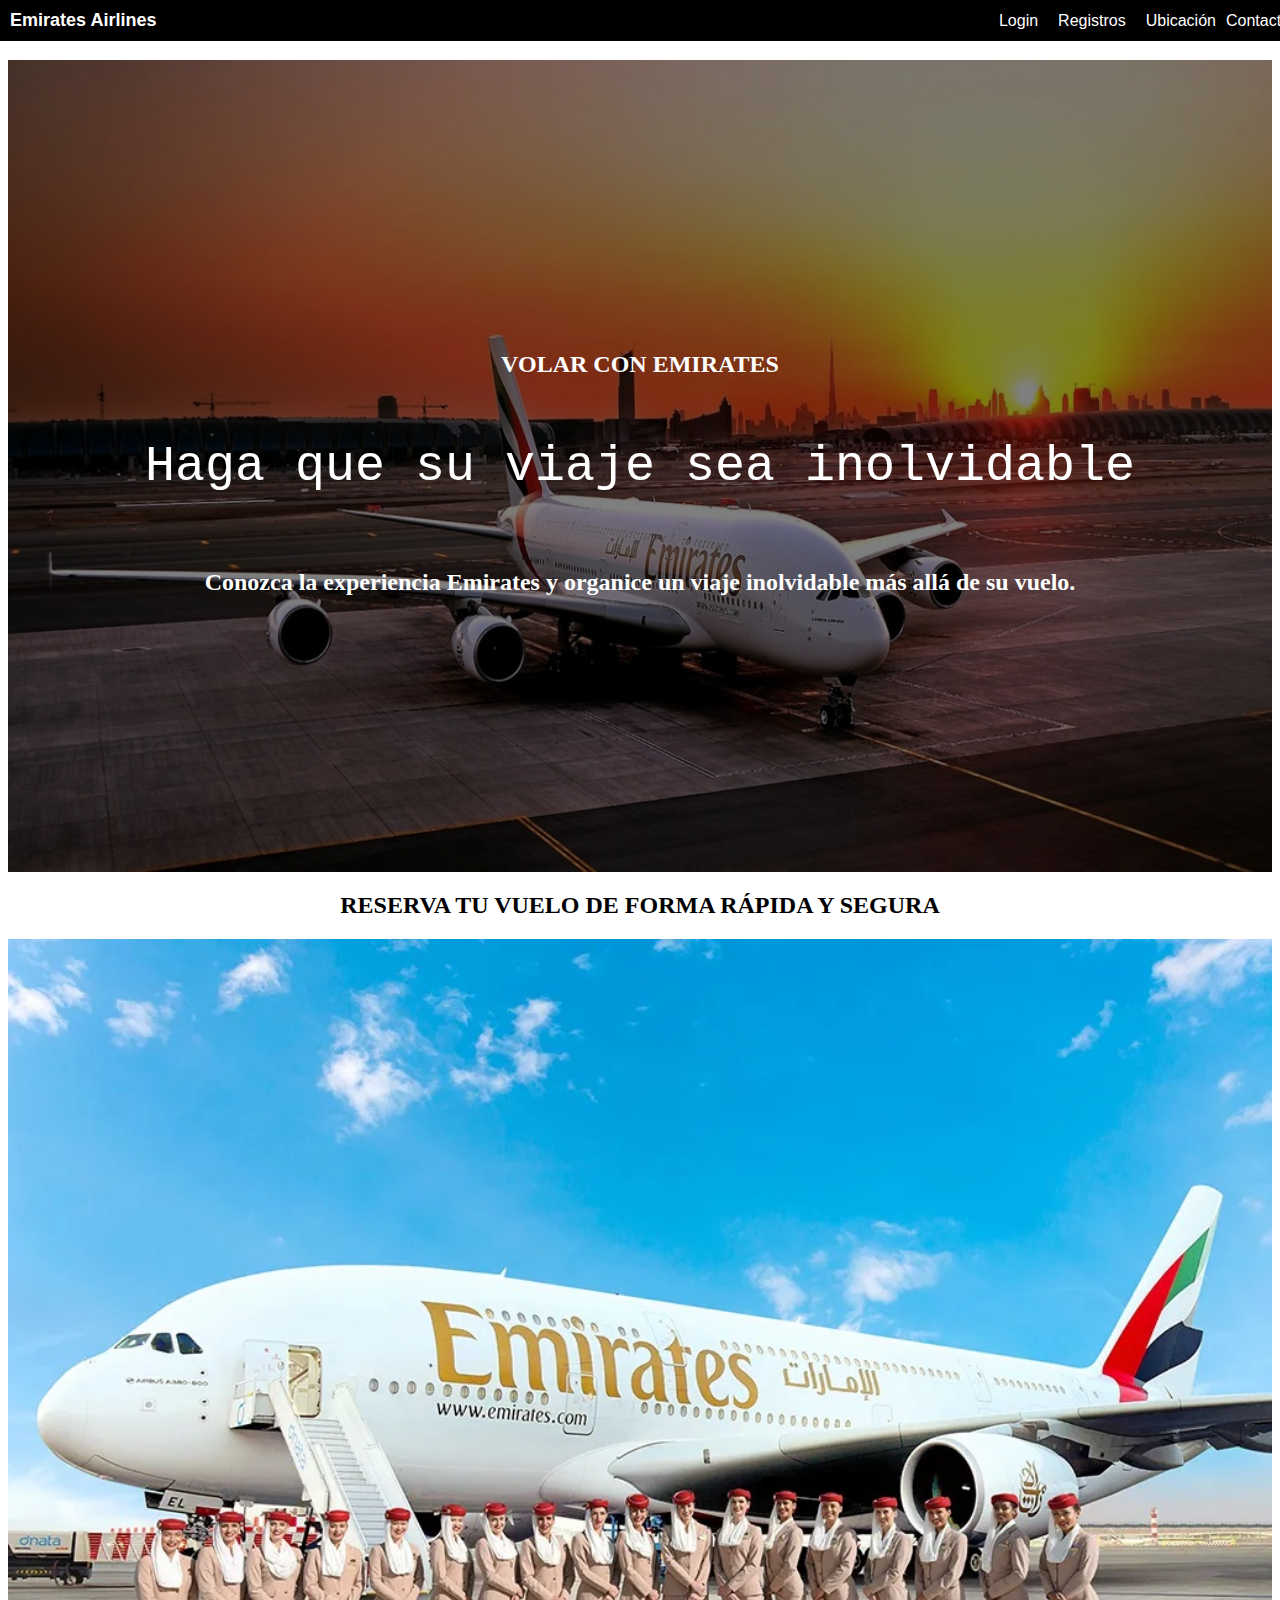
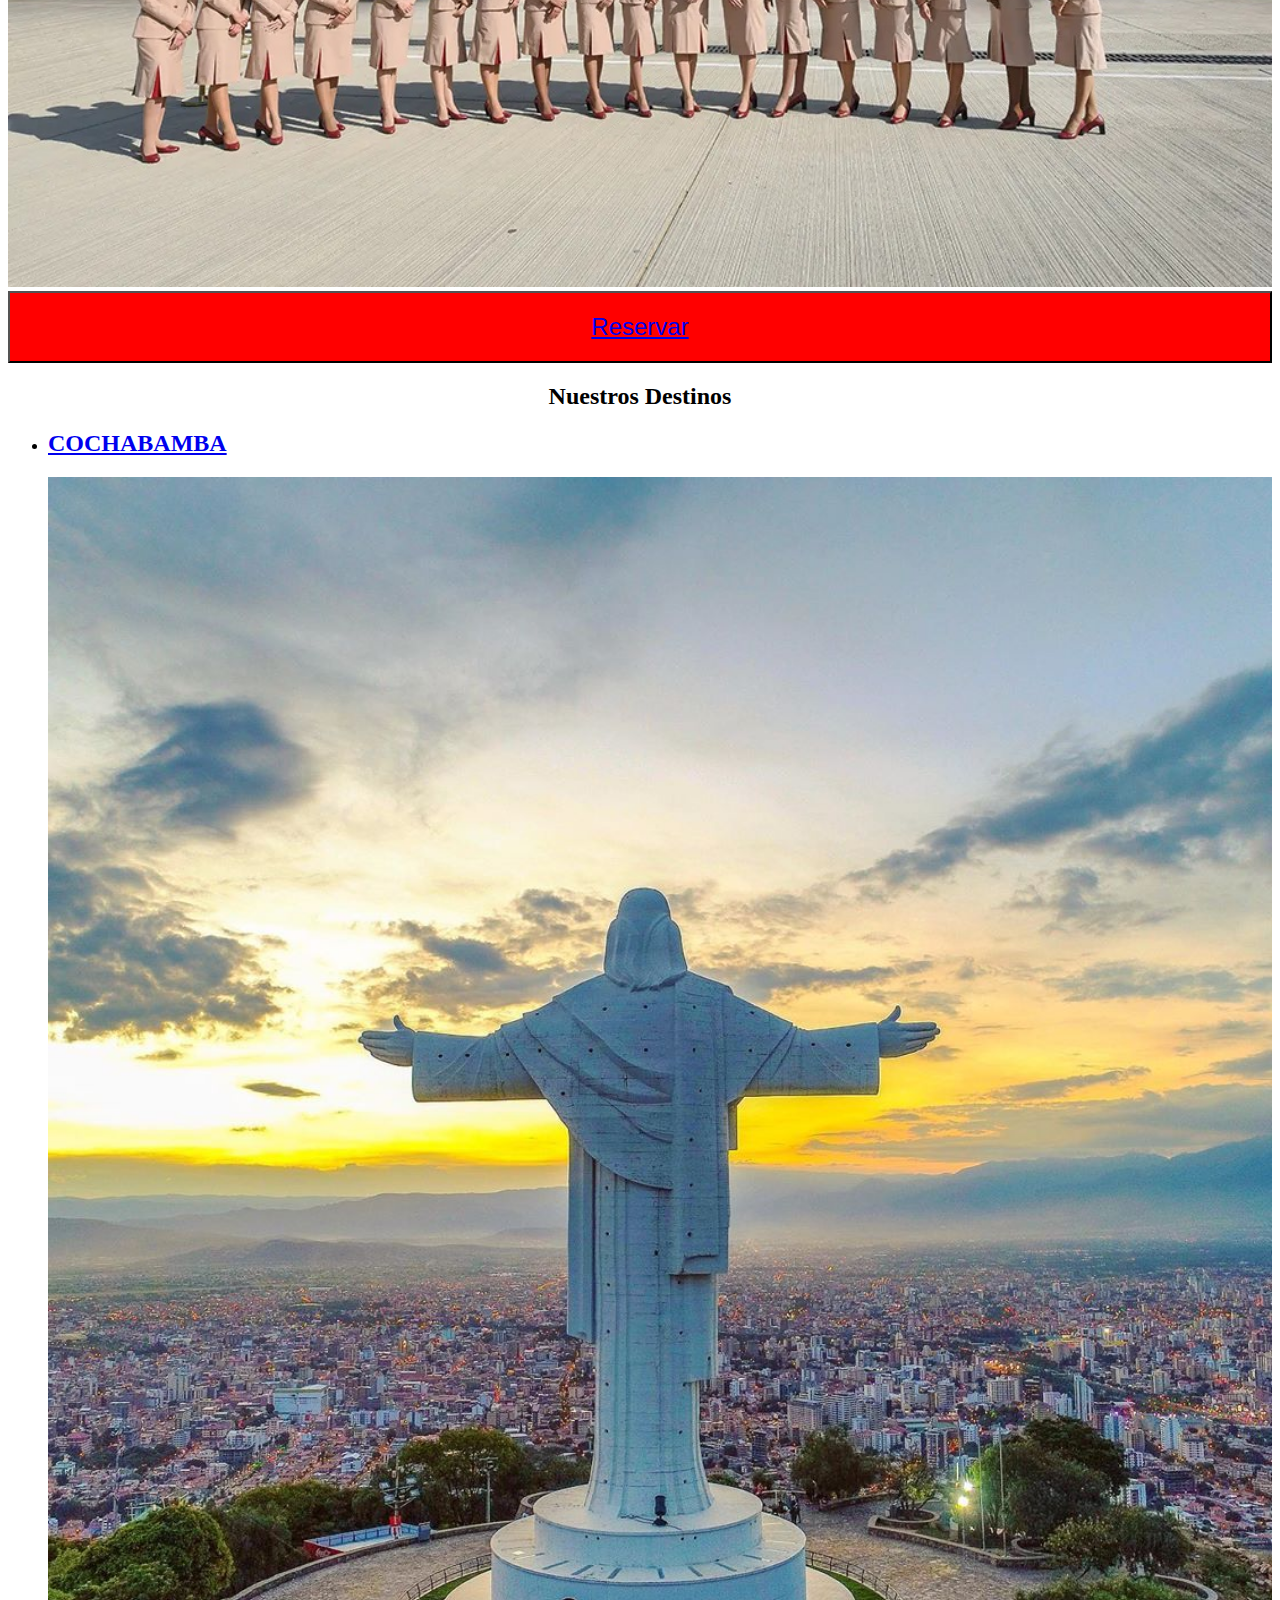
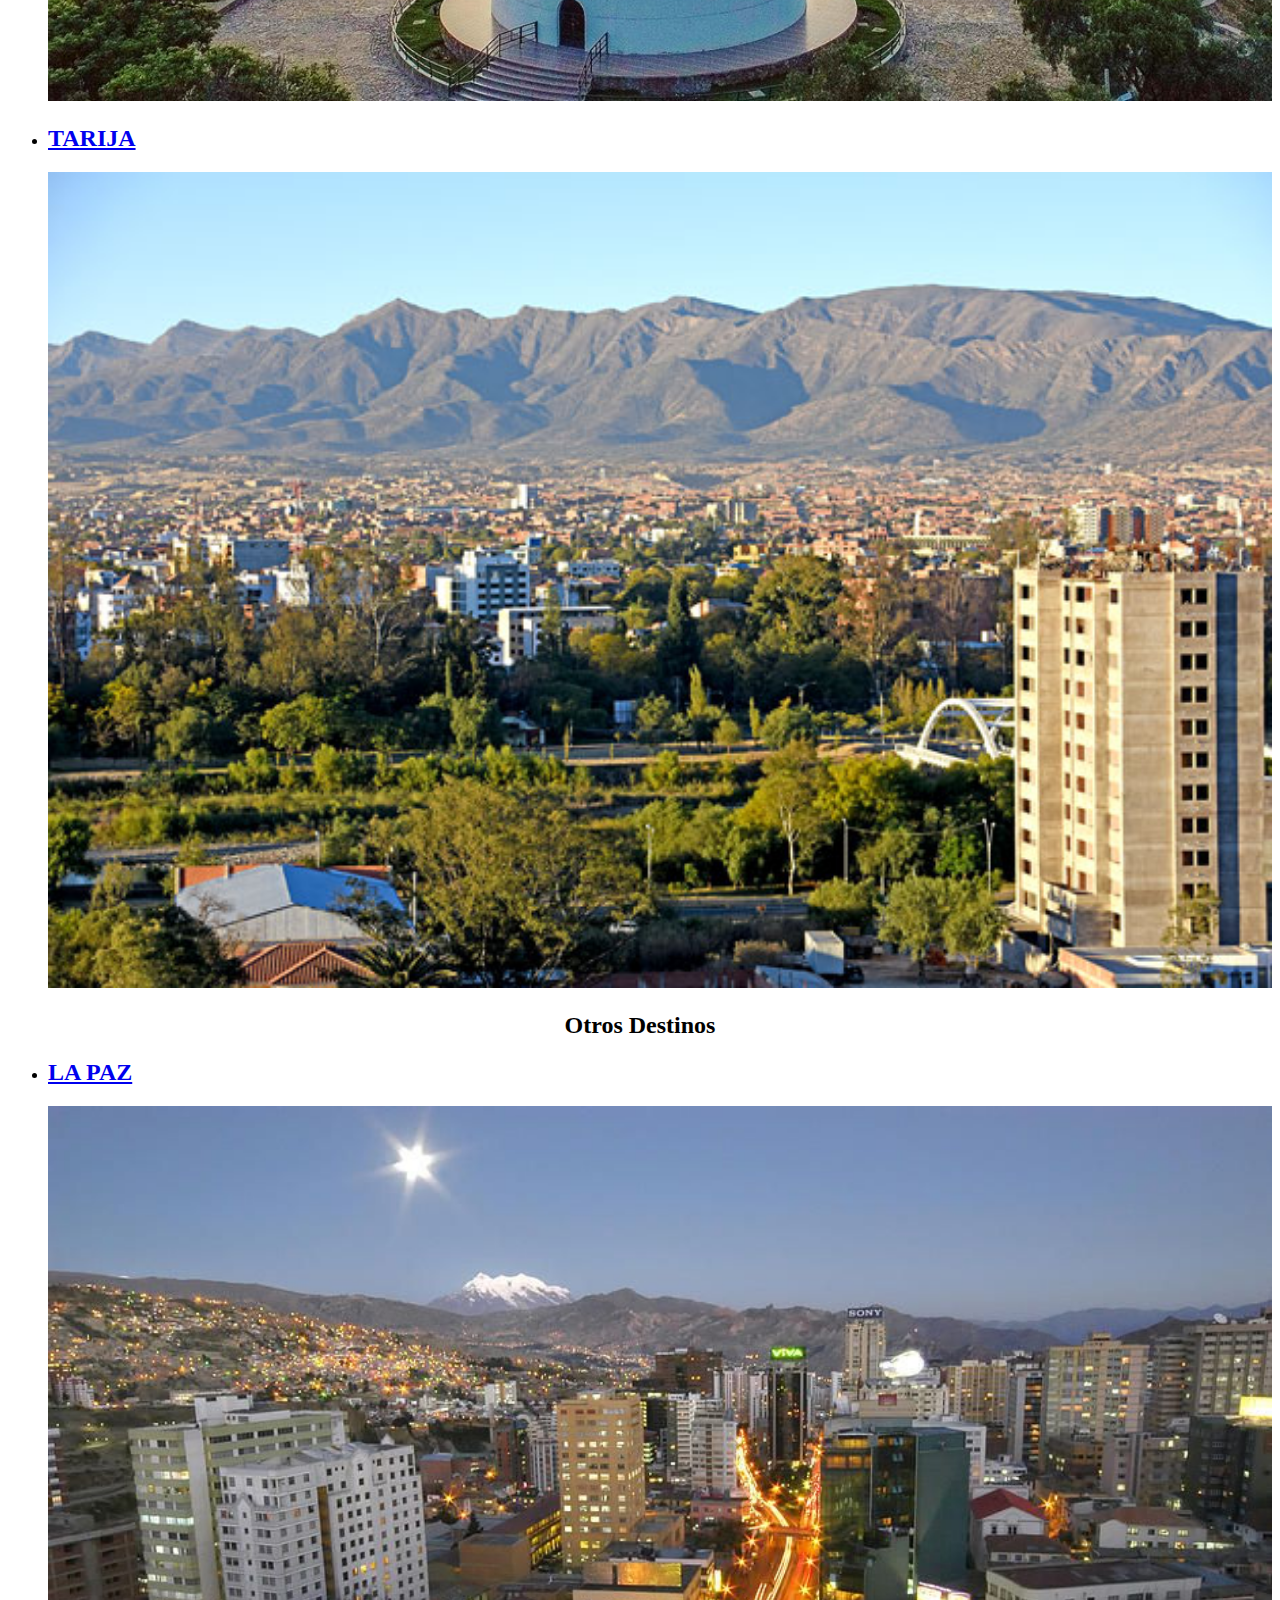
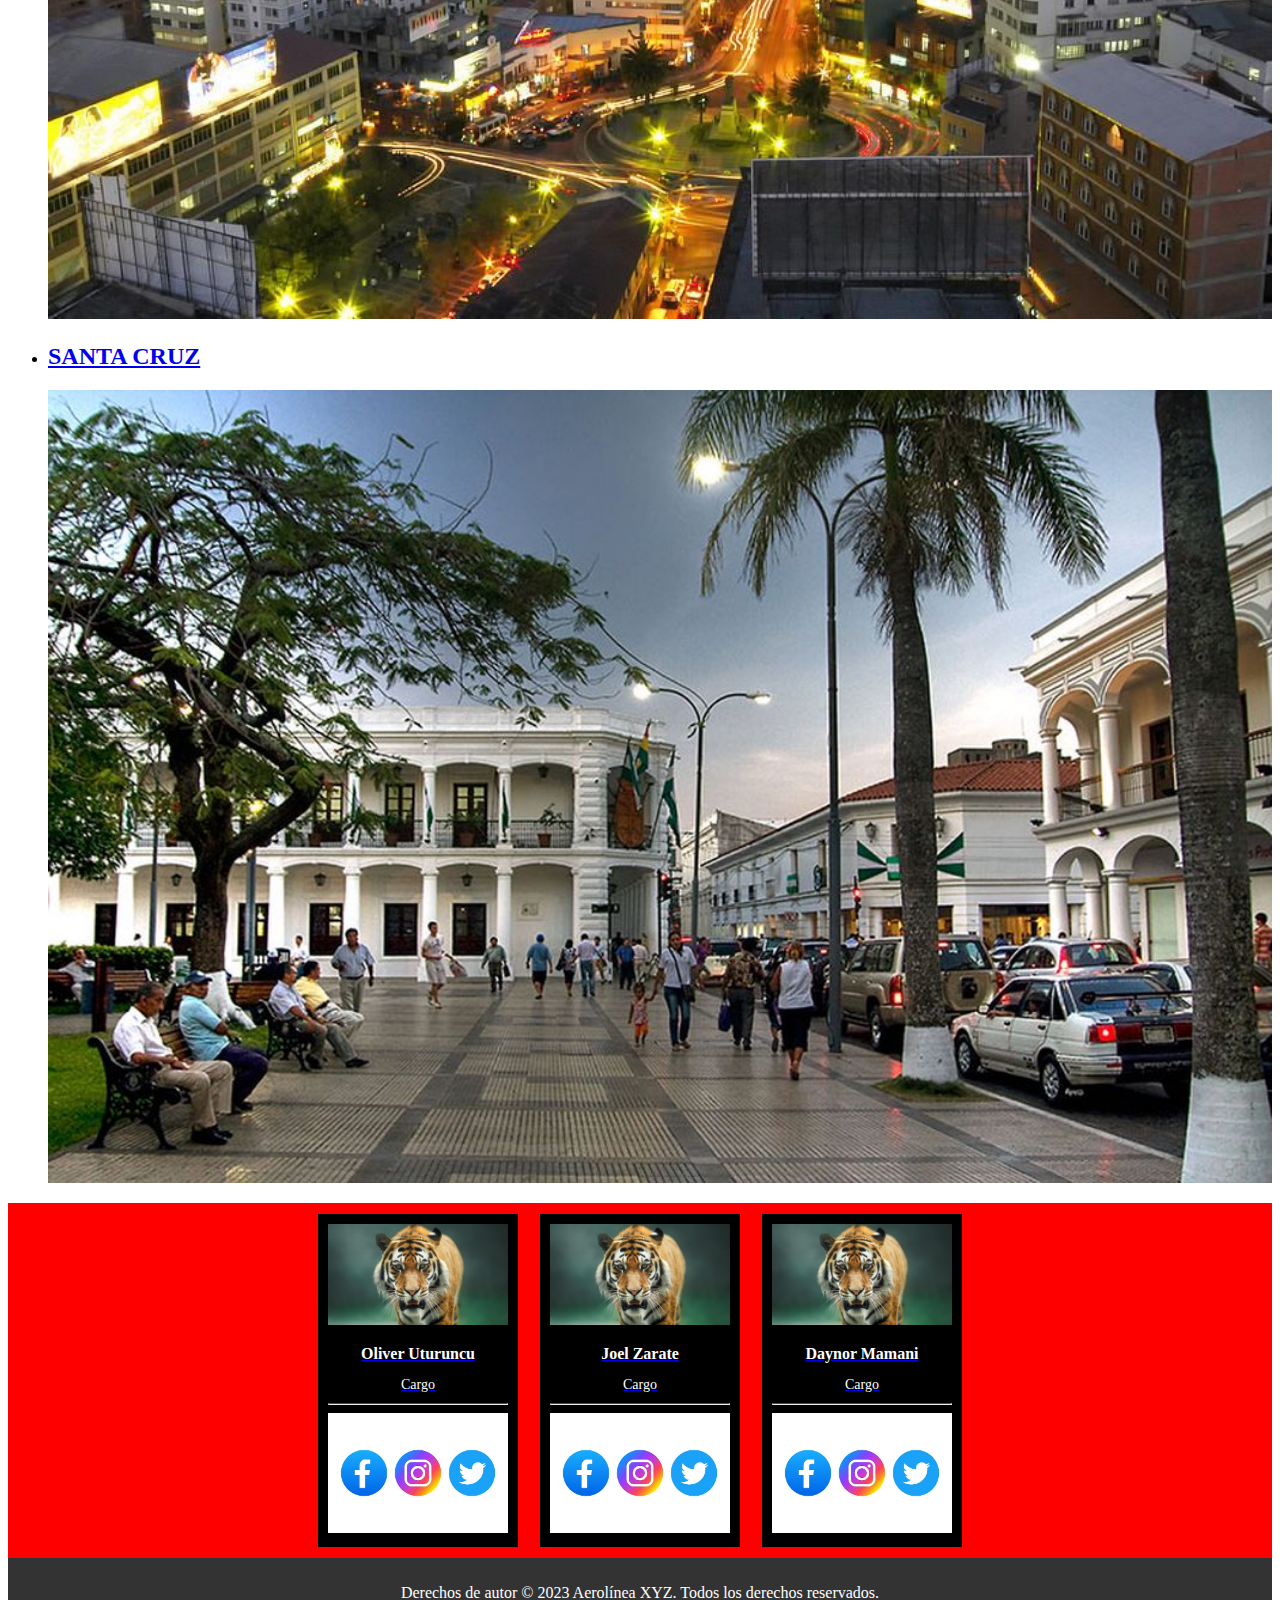
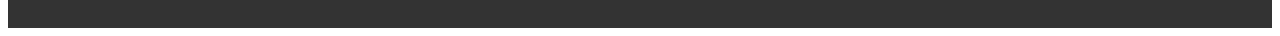
<file: index.html>
<!DOCTYPE html>
<html lang="es">
<head>
  <meta charset="UTF-8">
  <meta name="viewport" content="width=device-width, initial-scale=1.0">
  <title>Aerolínea</title>
  <style>
    /* Estilos adicionales para la barra de navegación */
    .navbar {
      position: fixed;
      top: 0;
      left: 0;
      width: 100%;
      background-color: black;
      color: white;
      padding: 10px;
      z-index: 9999;
      display: flex;
      justify-content: space-between;
      align-items: center;
    }

    .navbar-brand {
      font-size: 24px;
      margin-right: 10px;
      color: white;
      font-family: "Arial", sans-serif;
    }

    .navbar-nav {
      list-style: none;
      margin: 0;
      padding: 0;
      display: flex;
      align-items: center;
    }

    .navbar-nav li {
      margin-right: 10px;
      margin-left: 10px;
    }

    .navbar-nav li:last-child {
      margin-right: 0;
      margin-left: auto;
    }

    .navbar-nav li a {
      color: white;
      text-decoration: none;
      font-family: "Arial", sans-serif;
    }

    .navbar-toggler {
      appearance: none;
      border: none;
      background-color: transparent;
      padding: 0;
      display: flex;
      flex-direction: column;
      justify-content: space-between;
      width: 30px;
      height: 20px;
      cursor: pointer;
    }

    .navbar-toggler span {
      width: 100%;
      height: 3px;
      background-color: white;
    }

    main {
      margin-top: 60px;
    }

    footer {
      text-align: center;
      padding: 10px;
      background-color: #333;
      color: #fff;
    }

    /* Estilos para el carousel */
    #carousel {
      position: relative;
    }

    #carousel .carousel {
      display: flex;
      overflow-x: auto;
      scroll-snap-type: x mandatory;
      scroll-behavior: smooth;
    }

    #carousel .carousel img {
      width: 100%;
      height: auto;
      scroll-snap-align: start;
    }

    #carousel .carousel-overlay {
      position: absolute;
      top: 0;
      left: 0;
      width: 100%;
      height: 100%;
      display: flex;
      flex-direction: column;
      justify-content: center;
      align-items: center;
      color: #fff;
      text-align: center;
      background-color: rgba(0, 0, 0, 0.5);
    }

    #carousel h3 {
      font-size: 24px;
      margin-bottom: 10px;
      font-family: serif;
    }

    #carousel p {
      font-size: 50px;
      font-family: monospace;
    }

    /* Estilos para los recuadros de personas */
    #plantel {
      display: flex;
      justify-content: center;
      background-color: red;
    }

    .recuadro {
      margin: 10px;
      flex: 1;
      border: 1px solid red;
    }

    .persona {
      background-color: black;
      color: white;
      padding: 10px;
    }

    .persona img {
      width: 100%;
      height: auto;
    }

    .persona h3 {
      font-size: 16px;
      margin-bottom: 10px;
      font-family: serif;
    }

    .persona p {
      font-size: 14px;
    }

    /* Estilos para el menú de hamburguesa */
    .navbar {
        display: flex;
        justify-content: space-between;
        align-items: center;
    }

    .navbar-brand {
        color: #ffffff;
        font-weight: bold;
        font-size: 18px;
        text-decoration: none;
    }

    .navbar-nav {
        list-style: none;
        margin: 0;
        padding: 0;
        display: flex;
    }

    .navbar-nav li {
        margin-right: 10px;
    }

    .navbar-nav li a {
        color: #ffffff;
        text-decoration: none;
        font-size: 16px;
    }

    .navbar-toggler {
        display: none;
        border: none;
        background-color: transparent;
        cursor: pointer;
    }

    .navbar-toggler span {
        display: block;
        width: 30px;
        height: 3px;
        background-color: #ffffff;
        margin-bottom: 5px;
    }

    @media (max-width: 600px) {
        /* Mostrar el botón del menú de hamburguesa en pantallas pequeñas */
        .navbar-toggler {
            display: block;
        }

        /* Ocultar la lista de navegación en pantallas pequeñas */
        .navbar-nav {
            display: none;
        }

        /* Mostrar la lista de navegación cuando se hace clic en el botón del menú de hamburguesa */
        .navbar-toggler:checked + .navbar-nav {
            display: flex;
            flex-direction: column;
            background-color: rgba(0, 0, 0, 0.8);
            padding: 10px;
            position: absolute;
            top: 100%;
            left: 0;
            width: 100%;
        }

        /* Estilos para los elementos del menú de hamburguesa */
        .navbar-nav li {
            margin-bottom: 10px;
        }
    }
  </style>
</head>
<body>
    <header>
        <nav class="navbar">
            <a class="navbar-brand" href="">Emirates Airlines</a>
            <input type="checkbox" id="navbar-toggler" class="navbar-toggler">
            <label for="navbar-toggler">
                <span></span>
                <span></span>
                <span></span>
            </label>
            <ul class="navbar-nav">
                <li><a href="login.html">Login</a></li>
                <li><a href="MenuPrincipal.html">Registros</a></li>
                <li><a href="https://www.google.com/maps/dir/Universidad+Privada+del+Valle,+Av.+Argentina+2083,+La+Paz/La+Paz/@-16.4953662,-68.1254109,17z/data=!4m14!4m13!1m5!1m1!1s0x915f206782937445:0xacceb97486edb698!2m2!1d-68.1199745!2d-16.5034609!1m5!1m1!1s0x915edf0a04f5a40f:0x57dbfc76b4458ab3!2m2!1d-68.1192936!2d-16.489689!3e0?entry=ttu">Ubicación</a></li>
                <li><a href="#">Contacto</a></li>
            </ul>
        </nav>
    </header>


  <header>
  </header>

  <main>
    <section id="carousel">
      <div class="carousel-overlay">
        <h3>VOLAR CON EMIRATES</h3>
        <p>Haga que su viaje sea inolvidable</p>
        <h3>Conozca la experiencia Emirates y organice un viaje inolvidable más allá de su vuelo.</h3>
      </div>
      <div class="carousel">
        <img src="img/av1.jpg" alt="Imagen 1">
        <img src="img/av2.jpg" alt="Imagen 2">
        <img src="img/av3.jpg" alt="Imagen 3">
      </div>
    </section>

   <section id="purchase" class="bg-purchase">
    <div class="purchase center">
        <div class="reserva-container">
            <h2 style="text-align: center;">RESERVA TU VUELO DE FORMA RÁPIDA Y SEGURA</h2>
            <img src="img/av4.jpg" alt="Imagen de reserva" style="width: 100%;">
        </div>
        <div style="text-align: center;">
            <button class="btn btn-purchase" style="background-color: red; color: black; font-size: 24px; padding: 20px 0; width: 100%;"><a href="formu.html">Reservar</a></button>
        </div>
    </div>
</section>

    
<div class="container">
  <div class="column">
    <div class="section-left">
      <section>
        <h2 style="text-align: center;">Nuestros Destinos</h2>
        <ul>
          <li>
            <a href="#">
              <h2>COCHABAMBA</h2>
              <img src="img/cocha.jpg" alt="COCHABAMBA" style="width: 100%; height: auto;">
            </a>
          </li>
          <li>
            <a href="#">
              <h2>TARIJA</h2>
              <img src="img/tari.jpg" alt="TARIJA" style="width: 100%; height: auto;">
            </a>
          </li>
        </ul>
      </section>
    </div>
    <div class="section-left">
      <section>
        <h2 style="text-align: center;">Otros Destinos</h2>
        <ul>
          <li>
            <a href="#">
              <h2>LA PAZ</h2>
              <img src="img/lapaz.jpg" alt="LA PAZ" style="width: 100%; height: auto;">
            </a>
          </li>
          <li>
            <a href="#">
              <h2>SANTA CRUZ</h2>
              <img src="img/santa.jpg" alt="SANTA CRUZ" style="width: 100%; height: auto;">
            </a>
          </li>
        </ul>
      </section>
    </div>
  </div>
</div>

   <section id="plantel">
  <div class="recuadro" style="max-width: 200px;">
    <a href="url_destino_1">
      <div class="persona">
        <img src="img/b.jpg" alt="Imagen 1">
        <div style="text-align: center;">
          <h3 style="margin-bottom: 5px;">Oliver Uturuncu</h3>
          
         
<p style="margin-bottom: 0;">Cargo </p>
        </div>
        
       
<hr style="border-top: 1px solid red; margin-top: 10px;">
        
       
<img src="img/q.jpg" alt="Imagen inferior 1">
      
     
</div>
    </a>
  </div>

  

<div class="recuadro" style="max-width: 200px;">
    
   
<a href="url_destino_2">
      <div class="persona">
        
       
<img src="img/b.jpg" alt="Imagen 2">
        
       
<div style="text-align: center;">
          
         
<h3 style="margin-bottom: 5px;">Joel Zarate</h3>
          <p style="margin-bottom: 0;">Cargo </p>
        </div>
<hr style="border-top: 1px solid red; margin-top: 10px;">
        <img src="img/q.jpg" alt="Imagen inferior 2">
      
      </div>
</div>
    </a>
  </div>

  <div class="recuadro" style="max-width: 200px;">
    <a href="url_destino_3">
      <div class="persona">
        <img src="img/b.jpg" alt="Imagen 3">
        <div style="text-align: center;">
          <h3 style="margin-bottom: 5px;">Daynor Mamani</h3>
          <p style="margin-bottom: 0;">Cargo </p>
        </div>
        <hr style="border-top: 1px solid red; margin-top: 10px;">
        <img src="img/q.jpg" alt="Imagen inferior 3">
      </div>
    </a>
  </div>
</section>
  </main>

  <footer>
    <p>Derechos de autor &copy; 2023 Aerolínea XYZ. Todos los derechos reservados.</p>
  </footer>

  <script src="script.js"></script>
</body>
</html>
</file>
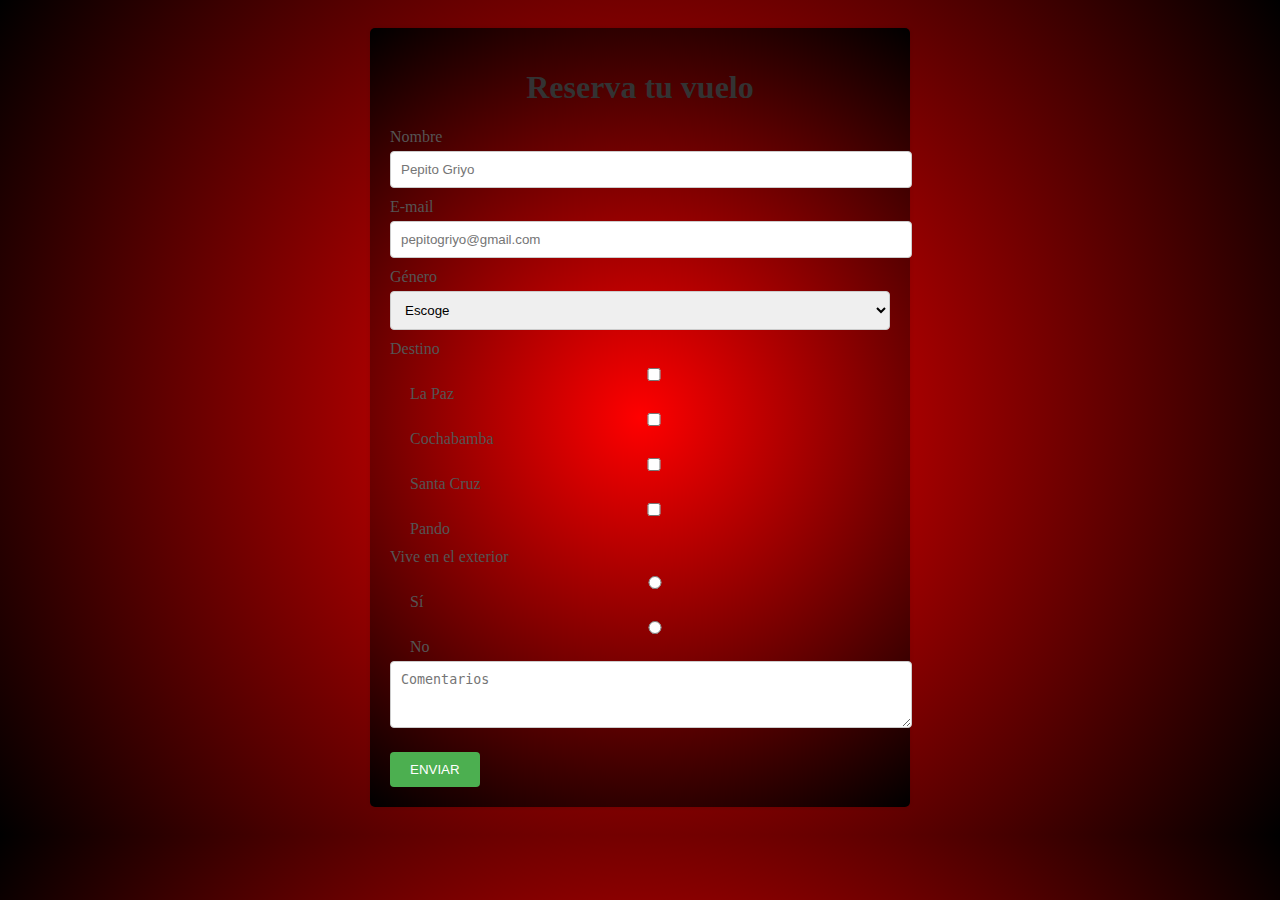
<file: formu.html>
<!DOCTYPE html>
<html lang="en">
<head>
    <meta charset="UTF-8">
    <meta http-equiv="X-UA-Compatible" content="IE=edge">
    <meta name="viewport" content="width=device-width, initial-scale=1.0">
    <title>Reserva</title>

    <style>
        /* Agrega tus estilos CSS aquí */

        body {
            padding: 20px;
            background: radial-gradient(circle, red 0%, black 100%);
        }

        .container {
            max-width: 500px;
            margin: 0 auto;
            padding: 20px;
            background: radial-gradient(circle, red 0%, black 100%);
            border-radius: 5px;
            box-shadow: 0 0 5px rgba(0, 0, 0, 0.1);
        }

        h1 {
            text-align: center;
            color: #333333;
        }

        label {
            display: block;
            margin-top: 10px;
            color: #555555;
        }

        input,
        select,
        textarea {
            width: 100%;
            padding: 10px;
            margin-top: 5px;
            border: 1px solid #cccccc;
            border-radius: 4px;
        }

        .options {
            margin-top: 10px;
        }

        .options label {
            display: block;
            margin-top: 5px;
            color: #555555;
        }

        .options div {
            margin-top: 5px;
            margin-left: 20px;
        }

        input[type="checkbox"],
        input[type="radio"] {
            margin-right: 5px;
        }

        textarea {
            resize: vertical;
        }

        input[type="submit"] {
            margin-top: 20px;
            width: auto;
            padding: 10px 20px;
            background-color: #4CAF50;
            color: #ffffff;
            border: none;
            border-radius: 4px;
            cursor: pointer;
        }

        input[type="submit"]:hover {
            background-color: #45a049;
        }

        /* Media queries para adaptar el diseño en pantallas más pequeñas */

        @media (max-width: 600px) {
            body {
                padding: 10px;
            }

            .container {
                padding: 10px;
            }

            h1 {
                font-size: 24px;
            }

            label,
            input,
            select,
            textarea {
                font-size: 14px;
            }

            input[type="submit"] {
                margin-top: 10px;
                padding: 8px 16px;
            }
        }
    </style>
</head>
<body>
    <form>
        <div class="container">
            <h1>Reserva tu vuelo</h1>
            <label for="name">Nombre</label>
            <input type="text" name="name" id="name" placeholder="Pepito Griyo">

            <label for="email">E-mail</label>
            <input type="email" name="email" id="email" placeholder="pepitogriyo@gmail.com">

            <label for="job-role">Género</label>
            <select name="job-role" id="job-role">
                <option selected disabled>Escoge</option>
                <option value="front-end-developer">Mujer</option>
                <option value="back-end-developer">Hombre</option>
            </select>

            <div class="options">
                <label>Destino</label>
                <div>
                    <label for="america">
                        <input type="checkbox" name="countries" value="america" id="america">
                        La Paz
                    </label>
                    <label for="spain">
                        <input type="checkbox" name="countries" value="spain" id="spain">
                        Cochabamba
                    </label>
                    <label for="india">
                        <input type="checkbox" name="countries" value="india" id="india">
                        Santa Cruz
                    </label>
                    <label for="pakistan">
                        <input type="checkbox" name="countries" value="pakistan" id="pakistan">
                        Pando
                    </label>
                </div>
            </div>

            <div class="options">
                <label>Vive en el exterior</label>
                <div>
                    <label for="male">
                        <input type="radio" name="gender" id="male" value="male">
                        Sí
                    </label>
                    <label for="female">
                        <input type="radio" name="gender" id="female" value="female">
                        No
                    </label>
                </div>
            </div>

            <textarea name="about" id="about" cols="30" rows="3" placeholder="Comentarios"></textarea>

            <input type="submit" value="ENVIAR">
        </div>
    </form>
</body>
</html>
</file>
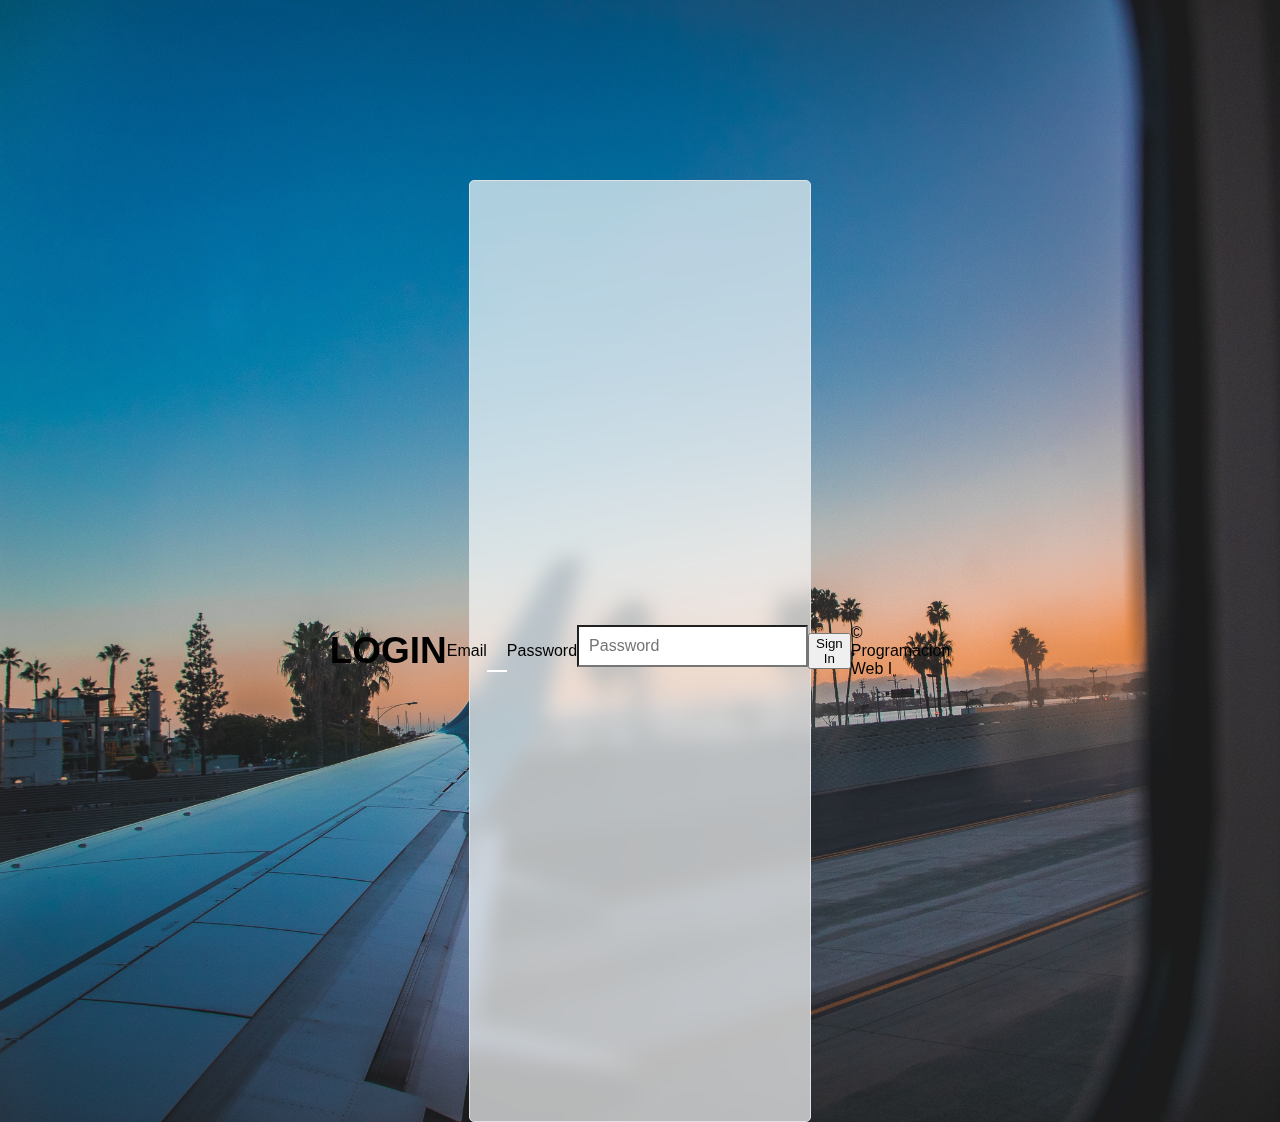
<file: login.html>
<!DOCTYPE html>
<html lang="en">

<head>
    <meta charset="UTF-8">
    <meta http-equiv="X-UA-Compatible" content="IE=edge">
    <meta name="viewport" content="width=device-width, initial-scale=1.0">
    <link href="https://cdn.jsdelivr.net/npm/bootstrap@5.0.2/dist/css/bootstrap.min.css" rel="stylesheet" integrity="sha384-EVSTQN3/azprG1Anm3QDgpJLIm9Nao0Yz1ztcQTwFspd3yD65VohhpuuCOmLASjC" crossorigin="anonymous">
    <link rel="stylesheet" href="styles.css">
    <style>
        
        body {
            background-image: url("img/fondo2.jpg");
            background-size: cover;
            background-repeat: no-repeat;
            background-position: center center;
        }

        .form-signin {
            animation: slideInDown 1s ease-in-out;
            background-color: rgba(248, 249, 250, 0.7); /* Fondo transparente */
            backdrop-filter: blur(10px); /* Efecto de desenfoque */
            border: 1px solid #dee2e6;
            max-width: 300px;
            margin: 0 auto;
            padding: 20px;
            border-radius: 5px;
            margin-top: 20vh; /* Centrar verticalmente */
        }

        /* Resto de los estilos */

        /* ... */
    </style>
    <title>Login</title>
</head>

<body class="text-center">
    <form id="formjs" class="form-signin border">
        <h1 class="h3 mb-3 font-weight-normal">Login</h1>
        <label for="inputEmail" class="sr-only">Email</label>
        <input type="email" id="inputEmail" class="form-control mb-3" placeholder="Email" required autofocus>
        <label for="inputPassword" class="sr-only">Password</label>
        <input type="password" id="inputPassword" class="form-control mb-3" placeholder="Password" required>

        <button class="btn btn-lg btn-primary btn-block" type="submit">Sign In</button>
        <p class="nt-5 mb-3 text-muted">&copy Programacion Web I</p>
    </form>


    <script src="https://cdn.jsdelivr.net/npm/@popperjs/core@2.9.2/dist/umd/popper.min.js" integrity="sha384-IQsoLXl5PILFhosVNubq5LC7Qb9DXgDA9i+tQ8Zj3iwWAwPtgFTxbJ8NT4GN1R8p" crossorigin="anonymous"></script>
    <script src="https://cdn.jsdelivr.net/npm/bootstrap@5.0.2/dist/js/bootstrap.min.js" integrity="sha384-cVKIPhGWiC2Al4u+LWgxfKTRIcfu0JTxR+EQDz/bgldoEyl4H0zUF0QKbrJ0EcQF" crossorigin="anonymous"></script>
    <script src="login.js"></script>

</body>

</html>
</file>
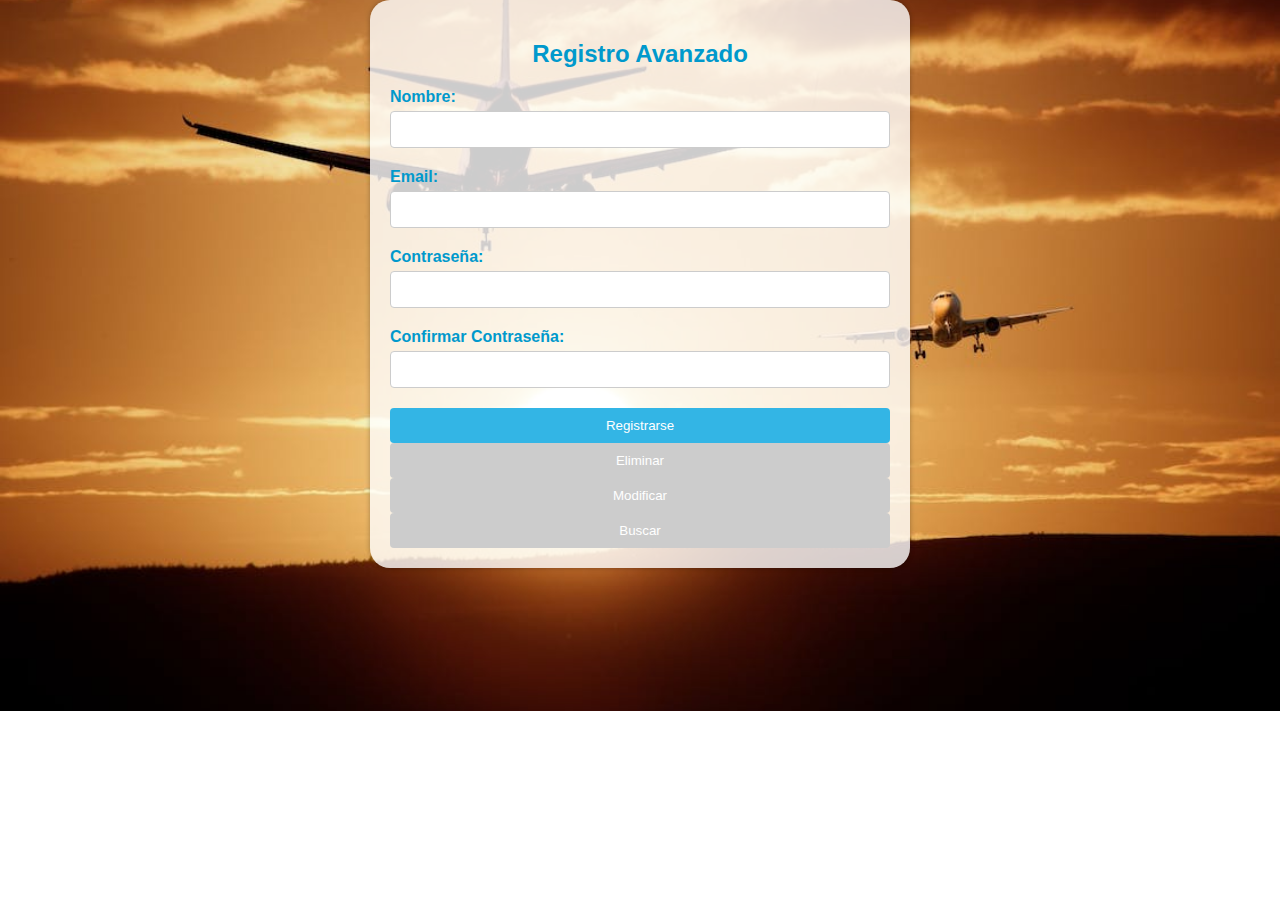
<file: MenuPrincipal.html>
<!DOCTYPE html>
<html lang="en">

<head>
    <meta charset="UTF-8">
    <meta http-equiv="X-UA-Compatible" content="IE=edge">
    <meta name="viewport" content="width=device-width, initial-scale=1.0">
    <title>Registro Avanzado</title>
    <style>
        body {
            font-family: Arial, sans-serif;
            background-image: url("img/u.jpeg");
            background-repeat: no-repeat;
            background-size: cover;
            background-position: center;
            margin: 0;
            padding: 0;
            color: black;
        }

        .container {
            max-width: 500px;
            margin: 0 auto;
            padding: 20px;
            background-color: rgba(255, 255, 255, 0.8);
            border-radius: 20px;
            box-shadow: 0 0 5px rgba(0, 0, 0, 0.3);
        }

        h2 {
            text-align: center;
            margin-bottom: 20px;
            color: #0099cc;
        }

        label {
            display: block;
            font-weight: bold;
            margin-bottom: 5px;
            color: #0099cc;
        }

        input[type="text"],
        input[type="email"],
        input[type="password"] {
            width: 100%;
            padding: 10px;
            margin-bottom: 20px;
            border: 1px solid #ccc;
            border-radius: 4px;
            box-sizing: border-box;
        }

        input[type="submit"],
        .btn-secondary {
            width: 100%;
            padding: 10px;
            background-color: #33b5e5;
            color: #fff;
            border: none;
            border-radius: 4px;
            cursor: pointer;
            transition: background-color 0.3s ease;
        }

        input[type="submit"]:hover,
        .btn-secondary:hover {
            background-color: #0099cc;
        }

        .btn-secondary {
            background-color: #ccc;
        }

        .btn-secondary:not(:last-child) {
            margin-right: 10px;
        }
    </style>
</head>

<body>
    <div class="container">
        <h2>Registro Avanzado</h2>
        <form>
            <label for="name">Nombre:</label>
            <input type="text" id="name" name="name" required>

            <label for="email">Email:</label>
            <input type="email" id="email" name="email" required>

            <label for="password">Contraseña:</label>
            <input type="password" id="password" name="password" required>

            <label for="confirm-password">Confirmar Contraseña:</label>
            <input type="password" id="confirm-password" name="confirm-password" required>

            <input type="submit" value="Registrarse">
        </form>

        <div>
            <button class="btn-secondary" id="delete-btn">Eliminar</button>
            <button class="btn-secondary" id="edit-btn">Modificar</button>
            <button class="btn-secondary" id="search-btn">Buscar</button>
        </div>
    </div>

    <script>
        document.getElementById("delete-btn").addEventListener("click", function () {
            // Lógica para eliminar el registro
            alert("Registro eliminado");
        });

        document.getElementById("edit-btn").addEventListener("click", function () {
            // Lógica para modificar el registro
            alert("Registro modificado");
        });

        document.getElementById("search-btn").addEventListener("click", function () {
            // Lógica para buscar el registro
            alert("Registro encontrado");
        });

        document.getElementById("add-btn").addEventListener("click", function () {
            // Lógica para agregar un nuevo registro
            alert("Registro agregado");
        });
    </script>
</body>

</html>
</file>
<file: styles.css>
/* Estilos adicionales para la barra de navegación */
body 
.navbar {
  position: fixed;
  top: 0;
  left: 0;
  width: 100%;
  background-color: #333;
  color: #fff;
  padding: 10px;
  z-index: 9999;
}

.navbar-brand {
  font-size: 24px;
  margin-right: 30px;
}

.navbar-nav {
  list-style: none;
  margin: 0;
  padding: 0;
}

.navbar-nav li {
  display: inline-block;
  margin-right: 10px;
}

.navbar-nav li a {
  color: #fff;
  text-decoration: none;
}

.carousel {
  width: 100%;
  overflow: hidden;
  white-space: nowrap;
}

.carousel img {
  display: inline-block;
  width: 100%;
  height: auto;
}

@keyframes carouselAnimation {
  0% {
    transform: translateX(0);
  }
  33.33% {
    transform: translateX(-100%);
  }
  66.66% {
    transform: translateX(-200%);
  }
  100% {
    transform: translateX(0);
  }
}
#plantel {
  background-color: #f2f2f2;
  padding: 20px;
}

.recuadro {
  display: flex;
  flex-wrap: wrap;
}

.persona {
  
 
width: 300px;
  margin: 10px;
  
 
padding: 20px;
  
 
border: 1px solid #ccc;
  
 
text-align: center;
}
.persona img {
  width: 100%;
  max-width: 200px;
  
 
height: auto;
  border-radius: 50%;
  margin-bottom: 10px;
}
@import url('https://fonts.googleapis.com/css2?family=Poppins:wght@400;500;700&display=swap');
body{
    padding: 0;
    margin: 0;
    box-sizing:border-box;
    background:url("w.jpg");
    background-size: cover;
    
    font-family: 'Poppins', sans-serif;
}
form{
    width: 100%;
    display: flex;
    align-items: center;
    justify-content: center;
    height:100vh;
}
.container{
    background: linear-gradient(45deg, #240e09, #c7160a);
    width: 650px;
    height: 500px;
    padding:50px;
    border-radius: 10px;
    font-weight: 300;
    color: #fff;
    font-size: 15px;
    box-shadow:0 0 30px #000;
}
h1{
    font-weight: 700;
    text-align:center;
    font-size:37px;
    text-transform: uppercase;
}
input[type="text"],input[type="email"],select,textarea{
    outline:none;
    border:none;
    background: transparent;
    width: 100%;
    border-bottom:2px solid rgba(255, 255, 255, 0.24);
    color: #fff;
    font-size: 30px;
    font-family: inherit;
    margin-bottom: 30px;
}
input:focus,textarea:focus,select:focus{
    border-bottom: 2px solid;
}
label[for="america"],
label[for="spain"],
label[for="india"],
label[for="pakistan"],
label[for="male"],
label[for="female"]{
    display: block;
}

.options{
    display: grid;
    grid-template-columns:1fr 1fr;
    margin-top: 20px;
}
option{
    background-color: #eee;
    color: black;
}
input[type="submit"]{
    padding:10px;
    width:220px;
    color: #020504;
    border:4px solid #0e0201;
    border-radius: 25px;
    font-size: 50px;
    width: 100%;
    font-family: inherit;
    font-weight: 600;
    margin-top: 15px;
    cursor: pointer;
}
input[type="submit"]:hover{
    background: #a02d2d;
    color: #fff;
    transition: 0.5s;
}

.container {
  display: flex;
}

.section-left,
.section-right {
  flex: 1;
}
{
  display: -ms-flexbox;
  display: flex;
  -ms-flex-align: center;
  align-items: center;
  padding-top: 40px;
  padding-bottom: 40px;
  background-color: black;
  color: white;
}

.form-signin {
  width: 100%;
  max-width: 360px;
  padding: 15px;
  margin: auto;
  animation: target 2s ease-in-out infinite alternate;
}

.info-box {
  background-color: rgba(1); /* Ajusta el nivel de transparencia del recuadro */
  border-radius: 30px; /* Ajusta la curvatura de los bordes del recuadro */
  padding: 20px;
}

.info-box h2 {
  font-size: 10px; /* Ajusta el tamaño de la letra del título */
}

.info-box p {
  font-size: 10px; /* Ajusta el tamaño de la letra del texto */
}

@keyframes target {
  0% { transform: translateY(-5px); }
  100% { transform: translateY(5px); }
}

.form-signin .checkbox {
  font-weight: 400;
}

.form-signin .form-control {
  position: relative;
  box-sizing: border-box;
  height: auto;
  padding: 10px;
  font-size: 16px;
}

.form-signin,
.form-control:focus {
  z-index: 2;
}

.form-signin input[type="email"] {
  margin-bottom: -1px;
  border-bottom-right-radius: 0;
  border-bottom-left-radius: 0;
}

.form-signin input[type="password"] {
  margin-bottom: 10px;
  border-bottom-right-radius: 0;
  border-bottom-left-radius: 0;
}

.mass {
  animation: mass 2s ease-in-out infinite alternate;
}

@keyframes mass {
  0% { transform: scale(1); }
  100% { transform: scale(1.2); }
}
</style>
</head>
<body>
<div class="form-signin">
  <input type="email" class="form-control" placeholder="Email" required>
  <input type="password" class="form-control" placeholder="Password" required>
  <label class="checkbox">
    <input type="checkbox" value="remember-me"> Remember me
  </label>
</div>
<div class="mass">Some content</div>
</body>
</file>
